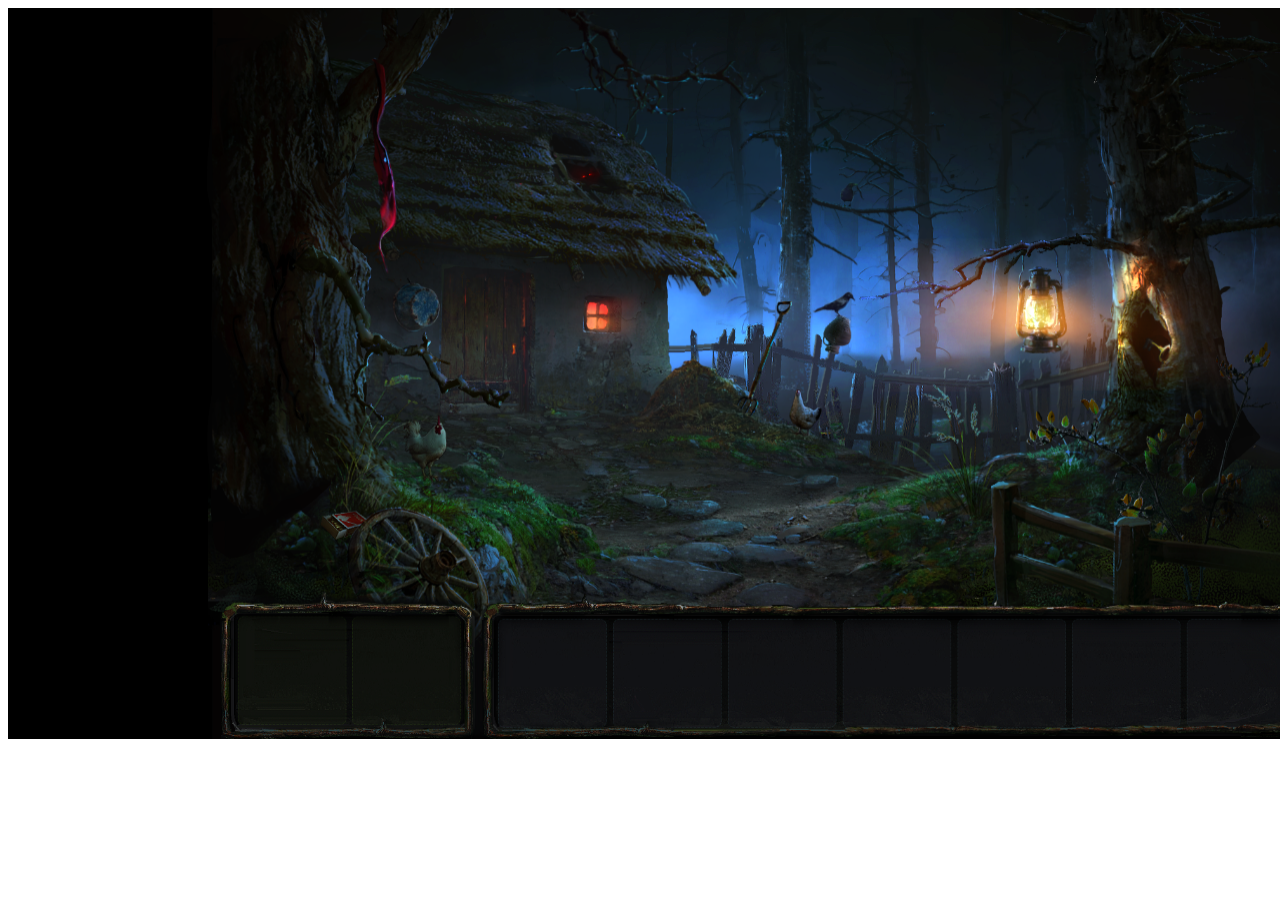
<file: game/index.html>
﻿<!DOCTYPE html>
<html xmlns="http://www.w3.org/1999/xhtml">
    <head>
        <script src="libraries/kiwi.min.js"></script>
        <script src="libraries/primitives-1.0.2.min.js"></script>
        <script src="libraries/repeating-texture-1.0.0.min.js"></script>
        <script src="scripts/game.js"></script>
        <title></title>
    </head>
    <body>
        <div id="content" style="margin: 0 auto;"></div>
    </body>
</html>
</file>
